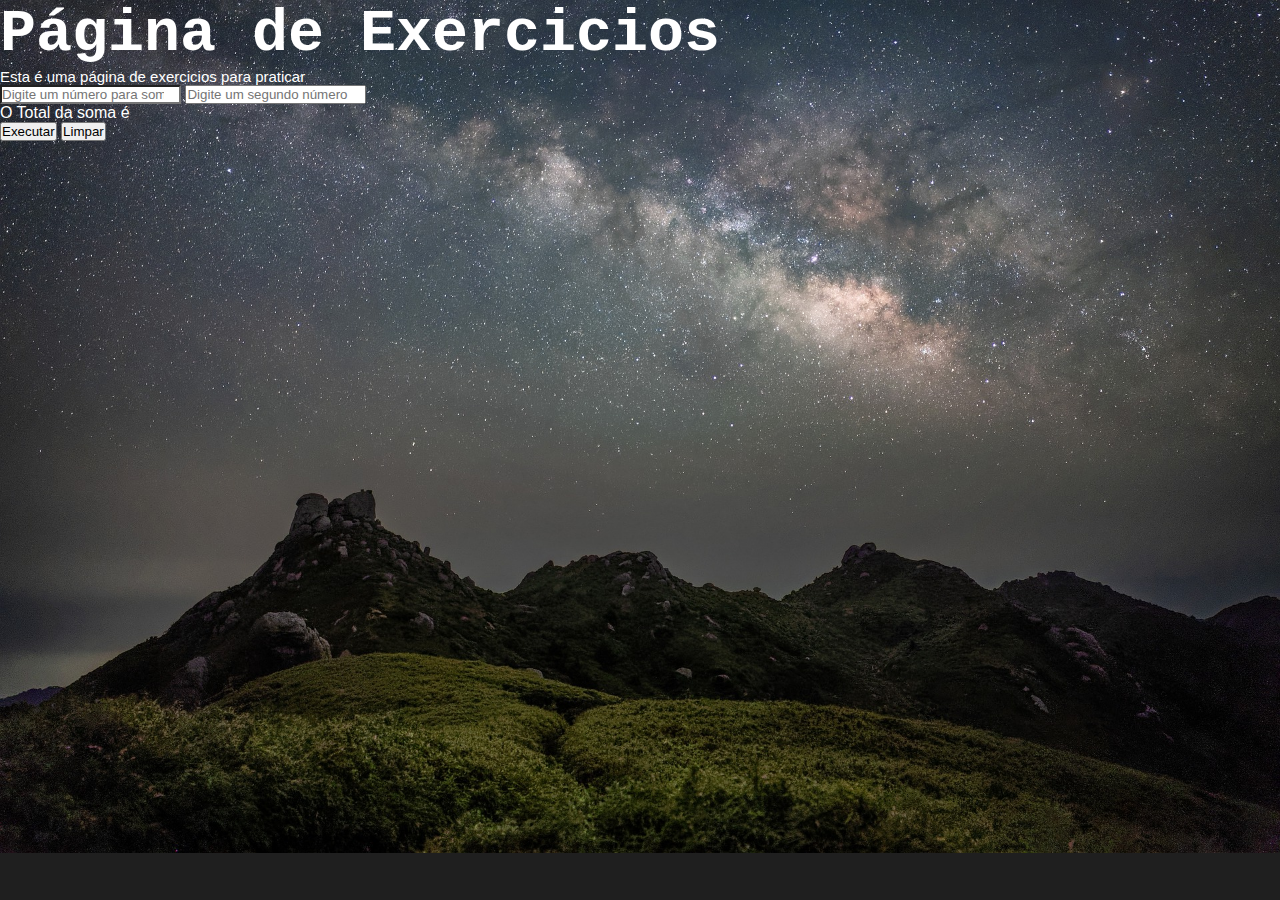
<file: Exercicio.html>
<!DOCTYPE html>
<html lang="pt-BR">
<head>
    <meta charset="UTF-8" />
    <title>Página Teste</title>
    <meta charset="UTF-8">
    <meta name="viweport" content="width-device-width, initial-scale=1">
    <link rel="stylesheet" href="styles2.css">
</head>
<body>
    <section class="principal">
        <div class="textos paragrafo">
            <h1> Página de Exercicios</h1>
         <p>Esta é uma página de exercicios para praticar</p>
         </div>
                <div class="input">
                    <input class="botao" id="campo1" placeholder="Digite um número para somar" type="number" min="1">
                    <input class="botao1" id="campo2" placeholder="Digite um segundo número para somar" type="number" min="1">
                    <p id="resultado">O Total da soma é</p>
                    <button onclick="mostrar()" id="mostrar" class="botao1">Executar</button>
                    <button onclick="limpar()" id="limpar" class="botao2">Limpar</button>


                 </div>
    </section>
    
    <script src="app.js"></script>
</body>
</html>
</file>
<file: styles2.css>
:root{

    --cor-textos: #FFFFFF;
    --cor-fundo: #1f1f1f;
    --cor-botoes: #53f653; 
    --cor-input: #ffffff;
}

*{
    margin:0;
    padding:0;
}
body{
    background-color: var(--cor-fundo);
    color: var(--cor-textos);
    font-family:Verdana, Geneva, Tahoma, sans-serif;
}

.textos{
font-family: 'Courier New', Courier, monospace;
font-size: 30px;
}

.paragrafo p{
font-family:Arial, Helvetica, sans-serif;
font-size: 15px;
}

.principal{
    background-image: url("img/bg.jpg");
    display:block;
    background-repeat: no-repeat;
    background-size: contain;
    height: 100vh
}

.botao{
    background-color: var(--cor-input)
}
</file>
